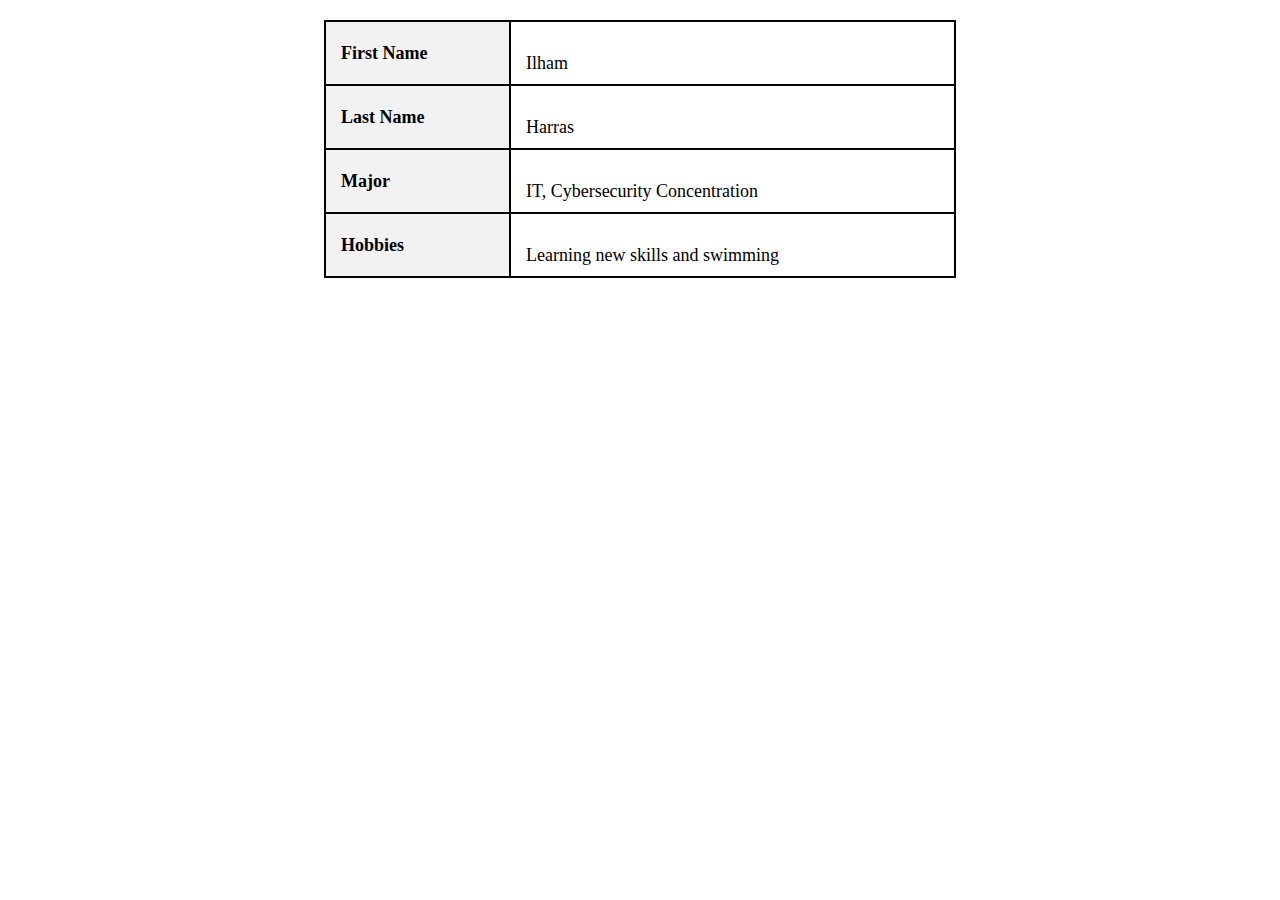
<file: index.html>
<!DOCTYPE html>
<html lang="en">
<head>
    <meta charset="UTF-8">
    <meta name="viewport" content="width=device-width, initial-scale=1.0">
    <title>About Me</title>
    <style>
        table {
            width: 50%;
            border-collapse: collapse;
            margin: 20px auto;
            font-size: 18px;
        }
        th, td {
            border: 2px solid black;
            padding: 15px;
            text-align: left;
        }
        th {
            background-color: #f2f2f2;
            font-weight: bold;
        }
        td {
            font-weight: normal;
        }
        tr td, tr th {
            padding-top: 10px;
            padding-bottom: 10px;
        }
    </style>
</head>
<body>
    <table>
        <tr>
            <th>First Name</th>
            <td><br>Ilham</td>
        </tr>
        <tr>
            <th>Last Name</th>
            <td><br>Harras</td>
        </tr>
        <tr>
            <th>Major</th>
            <td><br>IT, Cybersecurity Concentration</td>
        </tr>
        <tr>
            <th>Hobbies</th>
            <td><br>Learning new skills and swimming</td>
        </tr>
    </table>
</body>
</html>
</file>
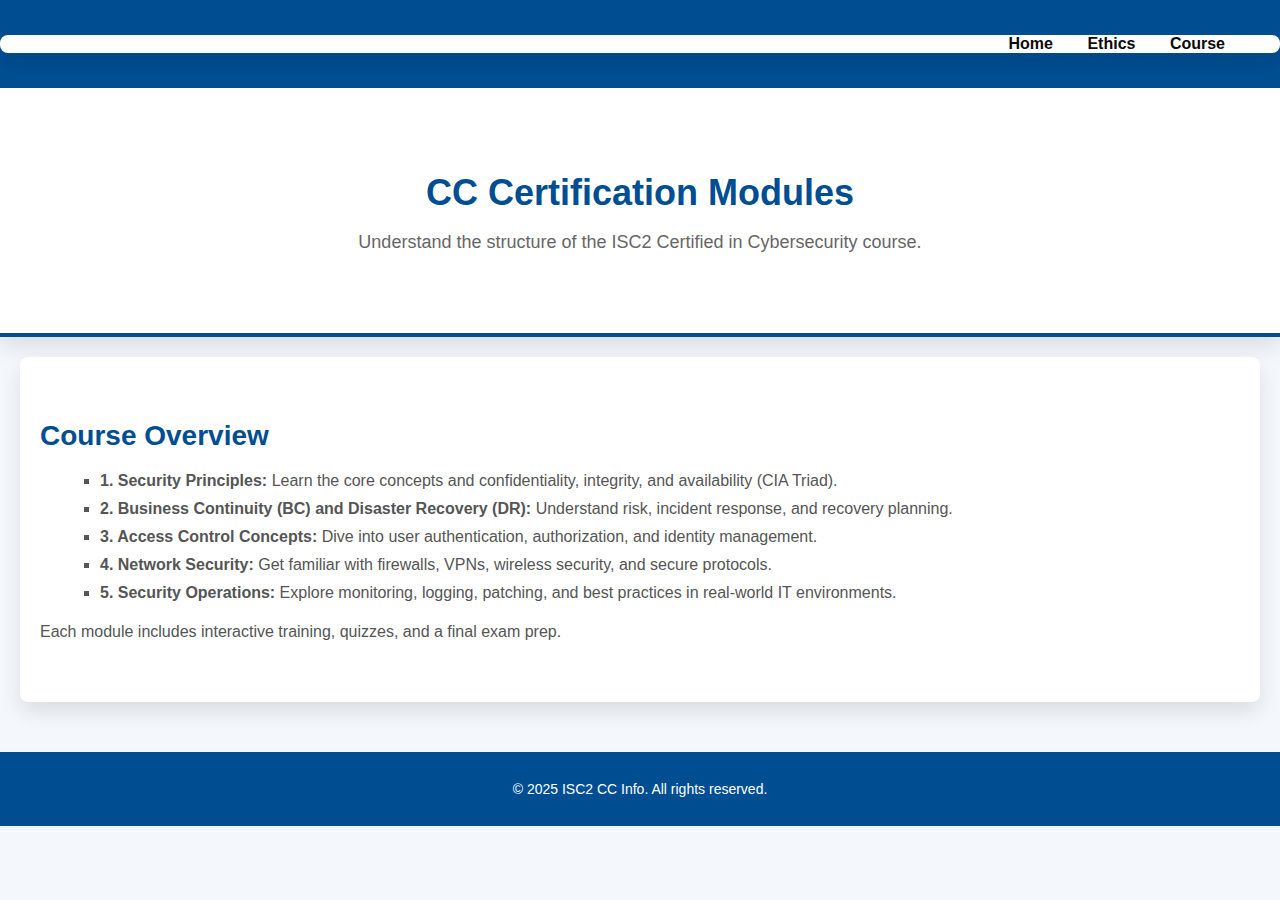
<file: course.html>
<!DOCTYPE html>
<html lang="en">
<head>
  <meta charset="UTF-8" />
  <title>Course - ISC2 CC Certificate</title>
  <link rel="stylesheet" href="styles.css" />
</head>
<body>
  <nav>
    <div class="container">
      <div><strong style="color: #fff;">ISC2 CC</strong></div>
      <div>
        <a href="index.html">Home</a>
        <a href="ethics.html">Ethics</a>
        <a href="course.html">Course</a>
      </div>
    </div>
  </nav>

  <header>
    <h1>CC Certification Modules</h1>
    <p>Understand the structure of the ISC2 Certified in Cybersecurity course.</p>
  </header>

  <section class="container">
    <h2>Course Overview</h2>
    <ul>
      <li><strong>1. Security Principles:</strong> Learn the core concepts and confidentiality, integrity, and availability (CIA Triad).</li>
      <li><strong>2. Business Continuity (BC) and Disaster Recovery (DR):</strong> Understand risk, incident response, and recovery planning.</li>
      <li><strong>3. Access Control Concepts:</strong> Dive into user authentication, authorization, and identity management.</li>
      <li><strong>4. Network Security:</strong> Get familiar with firewalls, VPNs, wireless security, and secure protocols.</li>
      <li><strong>5. Security Operations:</strong> Explore monitoring, logging, patching, and best practices in real-world IT environments.</li>
    </ul>

    <p>Each module includes interactive training, quizzes, and a final exam prep.</p>
  </section>

  <footer>
    <p>&copy; 2025 ISC2 CC Info. All rights reserved.</p>
  </footer>
</body>
</html>
</file>
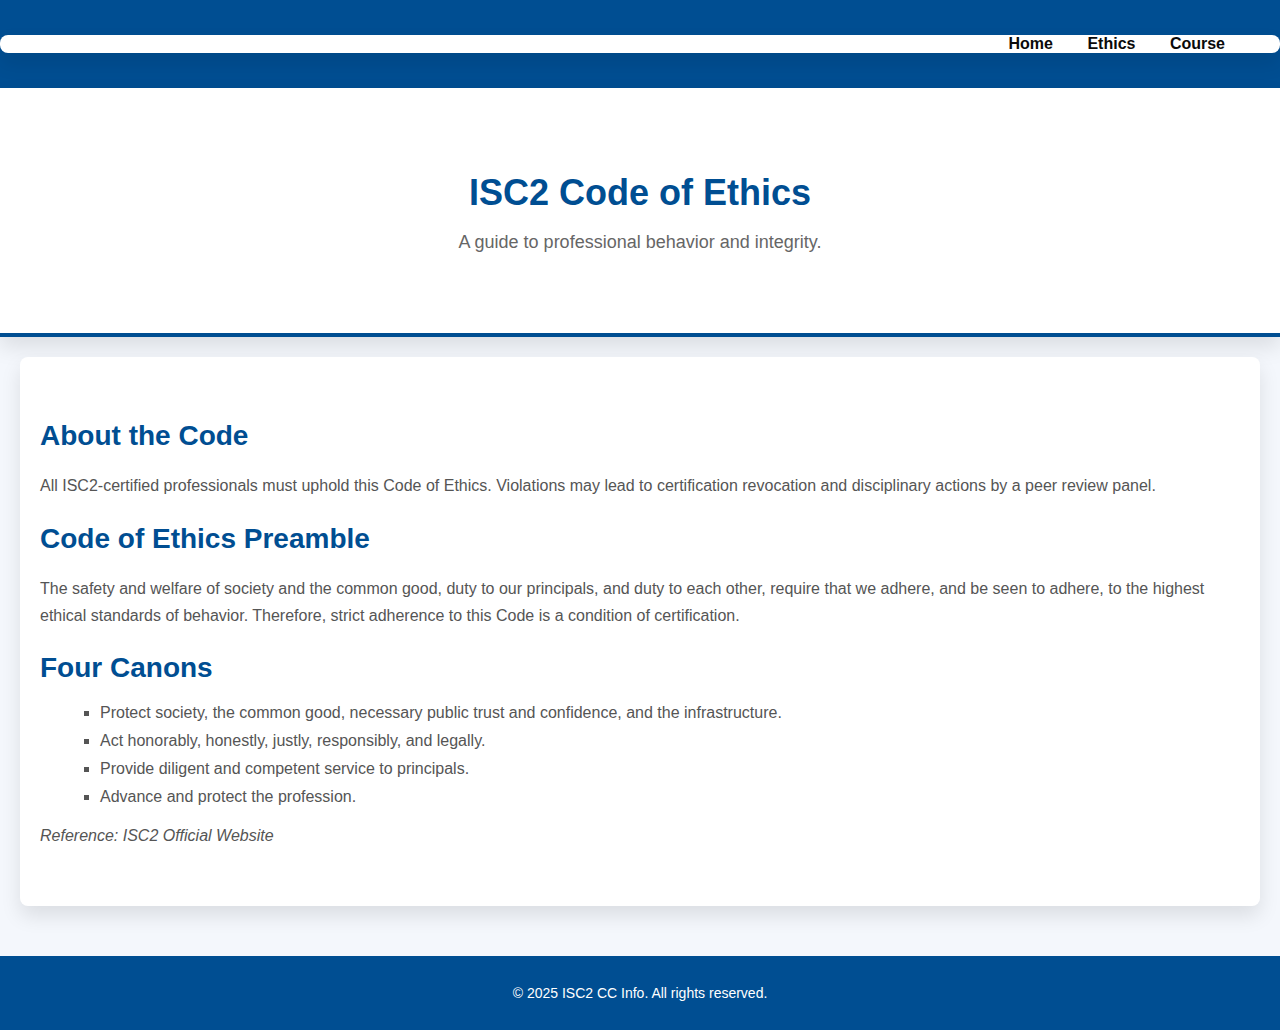
<file: Ethics.html>
<!DOCTYPE html>
<html lang="en">
<head>
  <meta charset="UTF-8" />
  <title>Ethics - ISC2 CC Certificate</title>
  <link rel="stylesheet" href="styles.css" />
</head>
<body>
  <nav>
    <div class="container">
      <div><strong style="color: #fff;">ISC2 CC</strong></div>
      <div>
        <a href="index.html">Home</a>
        <a href="ethics.html">Ethics</a>
        <a href="course.html">Course</a>
      </div>
    </div>
  </nav>

  <header>
    <h1>ISC2 Code of Ethics</h1>
    <p>A guide to professional behavior and integrity.</p>
  </header>

  <section class="container">
    <h2>About the Code</h2>
    <p>All ISC2-certified professionals must uphold this Code of Ethics. Violations may lead to certification revocation and disciplinary actions by a peer review panel.</p>

    <h2>Code of Ethics Preamble</h2>
    <p>
      The safety and welfare of society and the common good, duty to our principals, and duty to each other, require that we adhere, and be seen to adhere, to the highest ethical standards of behavior.
      Therefore, strict adherence to this Code is a condition of certification.
    </p>

    <h2>Four Canons</h2>
    <ul>
      <li>Protect society, the common good, necessary public trust and confidence, and the infrastructure.</li>
      <li>Act honorably, honestly, justly, responsibly, and legally.</li>
      <li>Provide diligent and competent service to principals.</li>
      <li>Advance and protect the profession.</li>
    </ul>

    <p><em>Reference: ISC2 Official Website</em></p>
  </section>

  <footer>
    <p>&copy; 2025 ISC2 CC Info. All rights reserved.</p>
  </footer>
</body>
</html>
</file>
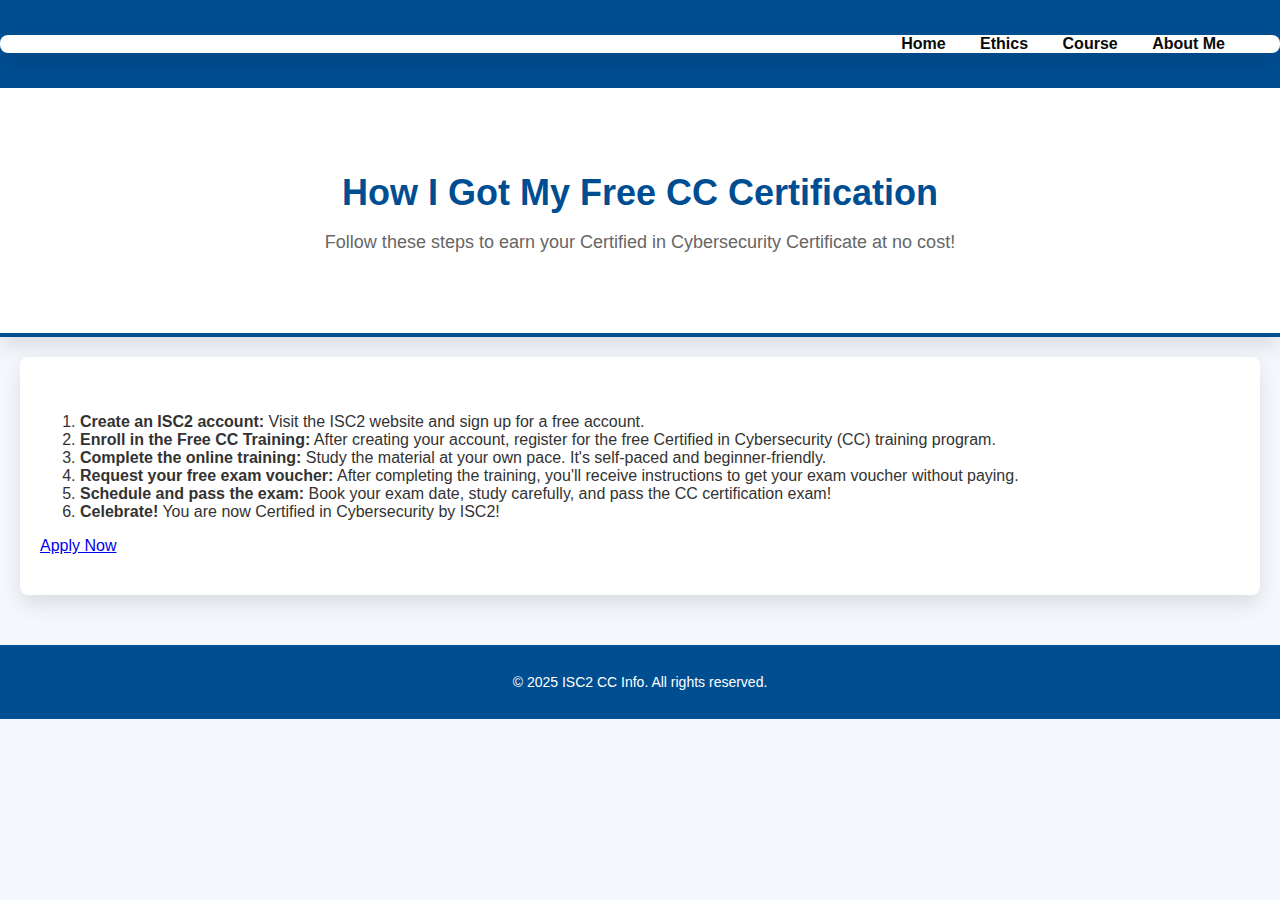
<file: steps.html>
<!DOCTYPE html>
<html lang="en">
<head>
  <meta charset="UTF-8" />
  <title>Steps to Get Your Free CC Certificate</title>
  <link rel="stylesheet" href="styles.css" />
</head>
<body>
  <nav>
    <div class="container">
      <div><strong style="color: #fff;">ISC2 CC</strong></div>
      <div>
        <a href="index.html">Home</a>
        <a href="ethics.html">Ethics</a>
        <a href="course.html">Course</a>
        <a href="about.html">About Me</a>
      </div>
    </div>
  </nav>

  <header>
    <h1>How I Got My Free CC Certification</h1>
    <p>Follow these steps to earn your Certified in Cybersecurity Certificate at no cost!</p>
  </header>

  <section class="container">
    <ol>
      <li><strong>Create an ISC2 account:</strong> Visit the ISC2 website and sign up for a free account.</li>
      <li><strong>Enroll in the Free CC Training:</strong> After creating your account, register for the free Certified in Cybersecurity (CC) training program.</li>
      <li><strong>Complete the online training:</strong> Study the material at your own pace. It's self-paced and beginner-friendly.</li>
      <li><strong>Request your free exam voucher:</strong> After completing the training, you'll receive instructions to get your exam voucher without paying.</li>
      <li><strong>Schedule and pass the exam:</strong> Book your exam date, study carefully, and pass the CC certification exam!</li>
      <li><strong>Celebrate!</strong> You are now Certified in Cybersecurity by ISC2!</li>
    </ol>

    <a class="btn-primary" href="https://www.isc2.org/Certifications/CC" target="_blank">Apply Now</a>
  </section>

  <footer>
    <p>&copy; 2025 ISC2 CC Info. All rights reserved.</p>
  </footer>
</body>
</html>
</file>
<file: styles.css>
/* General page styling */
body {
  font-family: 'Segoe UI', Tahoma, Geneva, Verdana, sans-serif;
  margin: 0;
  padding: 0;
  background-color: #f4f7fc;
  color: #333;
}

/* Navbar */
nav {
  background-color: #004e92;
  padding: 15px 0;
  box-shadow: 0 4px 6px rgba(0, 0, 0, 0.1);
}

nav .container {
  display: flex;
  justify-content: space-between;
  align-items: center;
  padding: 0 40px;
}

nav a {
  color: rgb(10, 10, 10);
  margin: 0 15px;
  font-size: 16px;
  font-weight: 600;
  text-decoration: none;
  transition: color 0.3s ease, transform 0.3s ease;
}

nav a:hover {
  color: #f5a623; /* Light orange when hover */
  transform: scale(1.1); /* Slight zoom on hover */
}

nav a:focus, nav a:active {
  color: #f5a623;
}

/* Header */
header {
  text-align: center;
  padding: 60px 20px;
  background-color: #fff;
  box-shadow: 0 10px 20px rgba(0, 0, 0, 0.1);
  border-bottom: 4px solid #004e92;
}

header h1 {
  font-size: 36px;
  font-weight: 700;
  color: #004e92;
  margin-bottom: 15px;
}

header p {
  font-size: 18px;
  color: #666;
  margin-bottom: 20px;
}

header .btn-primary {
  background-color: #004e92;
  color: rgb(20, 19, 19);
  padding: 12px 25px;
  font-size: 18px;
  font-weight: bold;
  text-decoration: none;
  border-radius: 30px;
  transition: background-color 0.3s ease, transform 0.3s ease;
}

header .btn-primary:hover {
  background-color: #0063cc;
  transform: translateY(-3px);
}

/* Section */
.container {
  padding: 40px 20px;
  max-width: 1200px;
  margin: 20px auto;
  background-color: #fff;
  border-radius: 8px;
  box-shadow: 0 10px 20px rgba(0, 0, 0, 0.1);
}

.container h2 {
  font-size: 28px;
  color: #004e92;
  margin-bottom: 20px;
}

.container p {
  font-size: 16px;
  line-height: 1.7;
  color: #555;
}

ul {
  list-style-type: square;
  margin-left: 20px;
}

ul li {
  font-size: 16px;
  color: #555;
  margin-bottom: 10px;
}

/* Table for About Me */
.profile-table {
  width: 100%;
  max-width: 600px;
  margin: 40px auto;
  border-collapse: collapse;
  box-shadow: 0 5px 10px rgba(0, 0, 0, 0.05);
}

.profile-table td {
  padding: 12px;
  border: 1px solid #ddd;
  text-align: left;
  font-size: 16px;
  color: #444;
}

.profile-table td strong {
  color: #004e92;
}

.profile-table tr:nth-child(even) {
  background-color: #f9f9f9;
}

.profile-table tr:hover {
  background-color: #f5a623;
  color: white;
}

/* Question box */
.question {
  text-align: center;
  margin-top: 30px;
}

.question p {
  font-size: 18px;
  font-weight: 600;
  color: #333;
}

.question .btn-primary {
  font-size: 18px;
  padding: 10px 25px;
  margin-top: 15px;
  background-color: #f5a623;
  color: white;
  text-transform: uppercase;
  border-radius: 5px;
  text-decoration: none;
  transition: background-color 0.3s ease;
}

.question .btn-primary:hover {
  background-color: #e68900;
}

/* Footer */
footer {
  background-color: #004e92;
  color: white;
  text-align: center;
  padding: 15px;
  margin-top: 50px;
  font-size: 14px;
}

footer a {
  color: white;
  text-decoration: none;
  font-weight: 600;
}

footer a:hover {
  color: #f5a623;
}

/* Responsive Design */
@media (max-width: 768px) {
  nav .container {
    flex-direction: column;
    align-items: flex-start;
    padding: 0 20px;
  }

  nav a {
    margin: 10px 0;
  }

  header {
    padding: 40px 20px;
  }

  .container {
    padding: 20px;
  }

  .profile-table {
    width: 100%;
    margin-top: 20px;
  }

  footer {
    font-size: 12px;
  }
}
</file>
